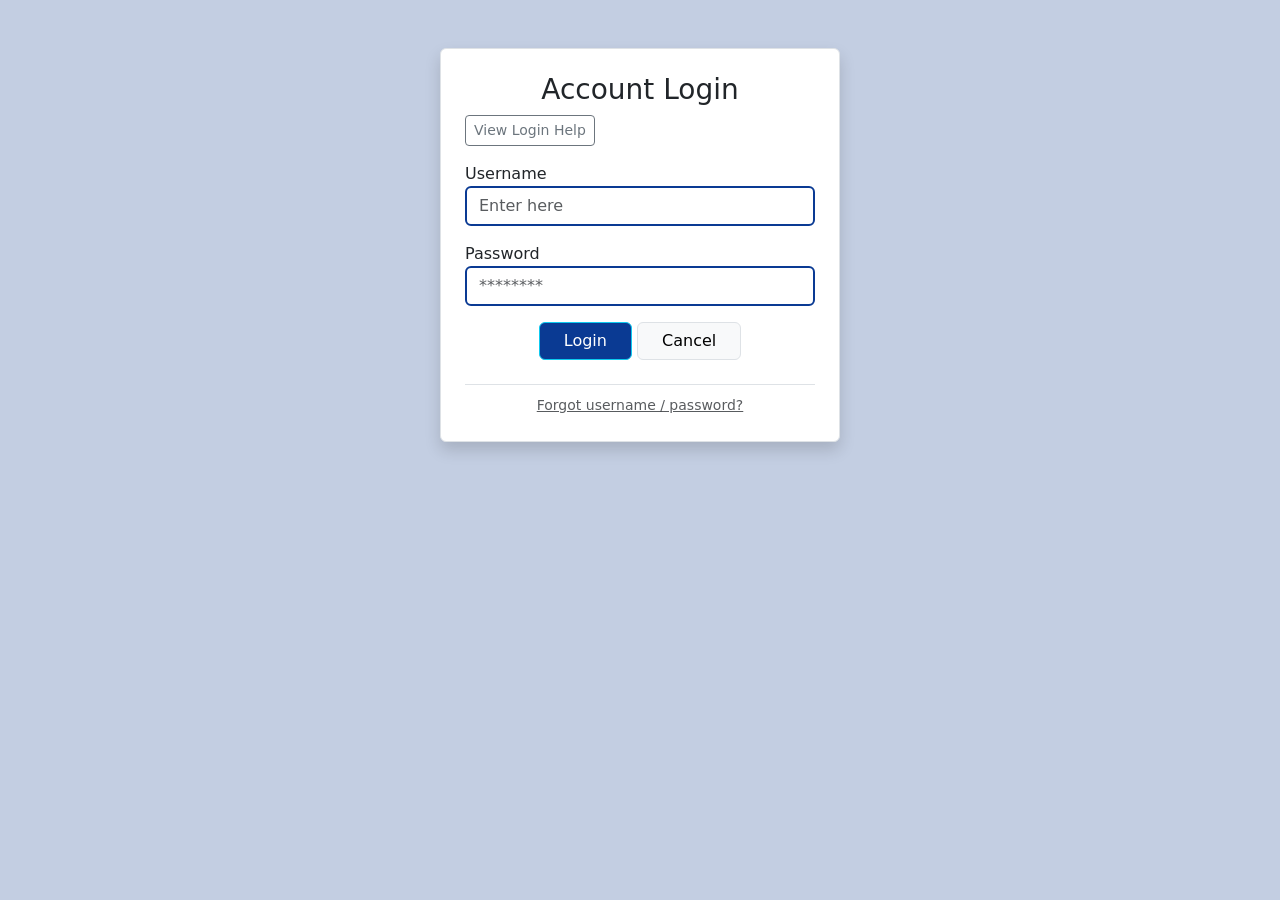
<file: index.html>
<!DOCTYPE html>
<html lang="en">
<head>
    <meta charset="UTF-8">
    <meta name="viewport" content="width=device-width, initial-scale=1.0">
    <title>Q4 SkillsTest1</title>

    <link href="https://cdn.jsdelivr.net/npm/bootstrap@5.3.8/dist/css/bootstrap.min.css" rel="stylesheet" integrity="sha384-sRIl4kxILFvY47J16cr9ZwB07vP4J8+LH7qKQnuqkuIAvNWLzeN8tE5YBujZqJLB" crossorigin="anonymous">
    <script src="https://cdn.jsdelivr.net/npm/bootstrap@5.3.8/dist/js/bootstrap.bundle.min.js" integrity="sha384-FKyoEForCGlyvwx9Hj09JcYn3nv7wiPVlz7YYwJrWVcXK/BmnVDxM+D2scQbITxI" crossorigin="anonymous"></script>
    <link rel="stylesheet" href="style.css">

</head>
<body>
    
<div class="container my-5 p-4 bg-white border rounded shadow" style="max-width: 400px; margin: auto;">
        <h3 class="text-center text-dark">Account Login</h3>

        <details ontoggle="alert('TEST CREDENTIALS: \nUser: LeianeGabia \nPass: 0622')">
            <summary class="btn btn-sm btn-outline-secondary mb-3">View Login Help</summary>
            <p class="small text-muted">Enter the credentials shown in the alert box.</p>
        </details>

        <form>
            <div class="mb-3">
                <label for="Uname">Username</label>
                <input type="text" name="Uname" id="Username" class="form-control" placeholder="Enter here">
            </div>

            <div class="mb-3">
                <label for="Pass">Password</label>
                <input type="password" name="Pass" id="Password" class="form-control" placeholder="********">
            </div>

                <div id="fb" class="text-center mb-3"></div>

                <div class="text-center">
                    <button type="button" class="btn btn-info px-4 text-white" onclick="loginFunction()">Login</button>
                    <button type="reset" class="btn btn-light px-4 border" onclick="clearFeedback()">Cancel</button>
                </div>
        </form>

            <div class="text-center mt-4 pt-2 border-top">
                <a href="https://www.w3schools.com" target="_blank" class="text-muted small">Forgot username / password?</a>
            </div>

    <script src="main.js"></script>

</body>
</html>
</file>
<file: style.css>
body {
    background-color: rgb(195, 206, 226);
}

h3 {
    color: #0a3a93;
}

.container {
    background-color: white;
}

.form-control {
    border: 2px solid #0a3a93;
}

b {
  font-size: 38px;
}

.btn-info {
    background-color: #0a3a93;
    color: white;
}

.btn-light {
    border: 2px solid #0a3a93;
}

.nav {
    background-color: #212529;
    color: white;
}
</file>
